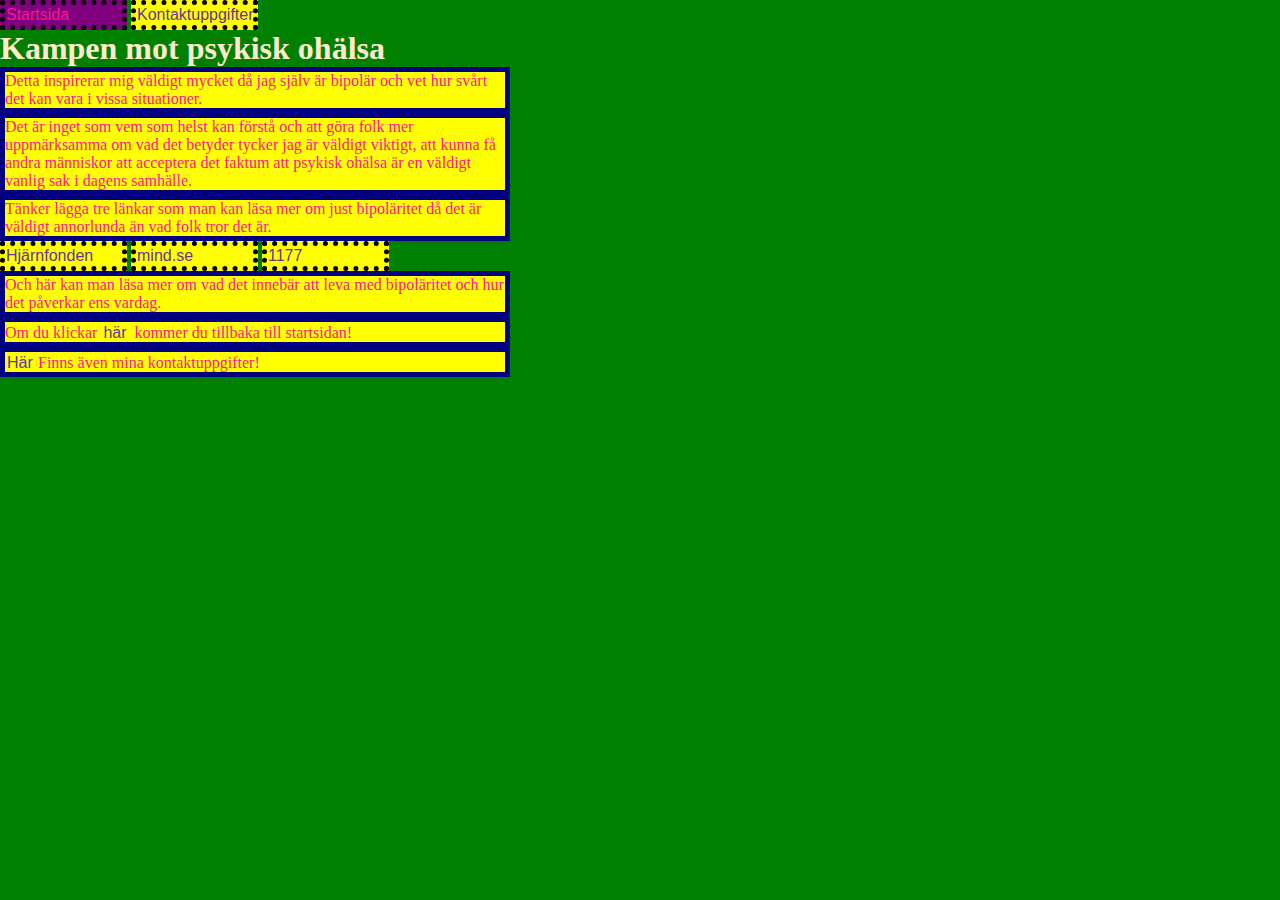
<file: Miniprojekt 1/index2.html>
<!DOCTYPE html>
<html lang="en">

<head>
  <link rel="stylesheet" href="CSS/Style.css">
  <meta charset="UTF-8">
  <meta http-equiv="X-UA-Compatible" content="IE=edge">
  <meta name="viewport" content="width=device-width, initial-scale=1.0">
  <title>Inspiration</title>
</head>

<body>
  <nav><a href="Index.html">Startsida</a> <a href="index3.html">Kontaktuppgifter</a></nav>
  <h1>Kampen mot psykisk ohälsa</h1>
  <p>Detta inspirerar mig väldigt mycket då jag själv är bipolär och vet hur svårt det kan vara i vissa situationer.</p>
  <p>Det är inget som vem som helst kan förstå och att göra folk mer uppmärksamma om vad det betyder tycker jag är
    väldigt viktigt, att kunna få andra människor att acceptera det faktum att psykisk ohälsa är en väldigt vanlig sak i
    dagens samhälle.</p>
  <p>Tänker lägga tre länkar som man kan läsa mer om just bipoläritet då det är väldigt annorlunda än vad folk tror det
    är.</p>
 <nav> <a
    href="https://www.hjarnfonden.se/om-hjarnan/diagnoser/bipolar-sjukdom/?gclid=CjwKCAjwqeWKBhBFEiwABo_XBptSuz1jvWFLMIivZmsVhnmKPUId59J0M3eOOM6m4fhrhy2dHixCLBoCN_UQAvD_BwE">Hjärnfonden</a>
  <a
    href="https://mind.se/fakta/diagnoser/bipolar-sjukdom/?gclid=CjwKCAjwqeWKBhBFEiwABo_XBlsV8fRlHCRNM8nAwaHJh_XLpNulkzKKxfYbsdNa3b-_hUwx7Z5iqBoClBoQAvD_BwE">mind.se</a>
  <a href="https://www.1177.se/sjukdomar--besvar/psykiska-sjukdomar-och-besvar/depression/bipolar-sjukdom/">1177</a> </nav>
  <p>Och här kan man läsa mer om vad det innebär att leva med bipoläritet och hur det påverkar ens vardag.</p>
  <p>Om du klickar <a class="spec" href="Index.html">här</a> kommer du tillbaka till startsidan!</p>
  <p><a class="spec" href="index3.html">Här</a> Finns även mina kontaktuppgifter!</p>
</body>

</html>
</file>
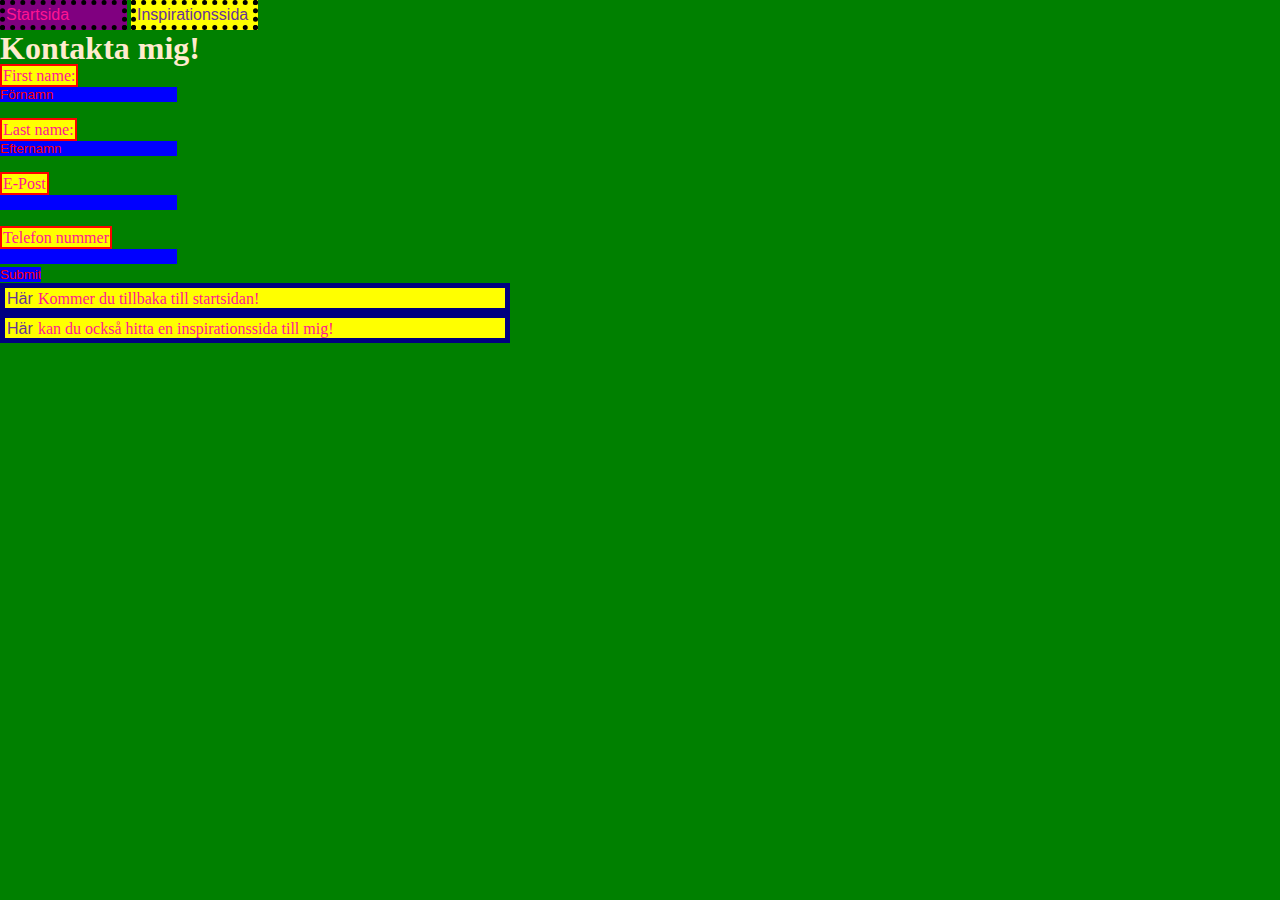
<file: Miniprojekt 1/index3.html>
<!DOCTYPE html>
<html lang="en">

<head>
    <link rel="stylesheet" href="CSS/Style.css">
    <meta charset="UTF-8">
    <meta http-equiv="X-UA-Compatible" content="IE=edge">
    <meta name="viewport" content="width=device-width, initial-scale=1.0">
    <title>Kontaktsida</title>
</head>

<body>
    <nav><a href="Index.html">Startsida</a> <a href="index2.html">Inspirationssida</a></nav>
    <h1>Kontakta mig!</h1>

    <form action="/action_page.php">
        <label for="fname">First name:</label><br>
        <input type="text" id="fname" name="fname" value="Förnamn"><br>
        <br> <label for="lname">Last name:</label><br>
        <input type="text" id="lname" name="lname" value="Efternamn"><br><br>
        <label for="epost">E-Post</label><br>
        <input type="text" id="epost"><br><br>
        <label for="telenr">Telefon nummer</label><br>
        <input type="text" id="telenr"><br>
        <input type="submit" value="Submit">

    </form>



    <p><a class="spec" href="Index.html">Här</a> Kommer du tillbaka till startsidan!</p>
    <p><a class="spec" href="index2.html">Här</a> kan du också hitta en inspirationssida till mig!</p>
</body>

</html>
</file>
<file: Miniprojekt 1/CSS/Style.css>
*{
    background-color: green;
    border: 0;
    margin: 0;
    padding: 0;
    
    }
h3{
    color: deeppink;
    font-family: Arial, Helvetica, sans-serif;
    font-size: 4rem;
    background-color: yellow;
    font-weight: 100;
    width: 650px;
}
p{
    color: deeppink;
    font-family: Cambria, Cochin, Georgia, Times, 'Times New Roman', serif;
background-color: yellow;
width: 500px;
border: 5px solid navy;
}

a{
    font-family: Arial, Helvetica, sans-serif;
    font-size: 1rem;
    text-decoration: none;
    background-color: yellow;
    color: rebeccapurple;
    width: 100px;
    display: inline-block;
    padding: 1rem;
    border: 5px dotted black;
    padding-left: 1px;
    padding-top: 1px;
    padding-bottom: 1px;
}
a:hover{
    background-color: purple;
    color: deeppink;
    padding: 1rem;
    padding-left: 1px;
    padding-top: 1px;
    padding-bottom: 1px;
}
nav{
    font-size: 1rem;
    width: 400px;
}
h1{
    color: blanchedalmond;
}

q{
    background-color: black;
}
blockquote{
    color: green;
    background-color: green;
}
a.spec{
width: 10px;
font-weight: 0;
font-size: 50;
height: 1px;
margin: 1px;
padding-left: 1px;
border: none;
}

label{
    color: deeppink;
    background-color: yellow;
    border: 2px solid red;
    padding: 1px;
}
input{
    background-color: blue;
    color: red;
}
</file>
